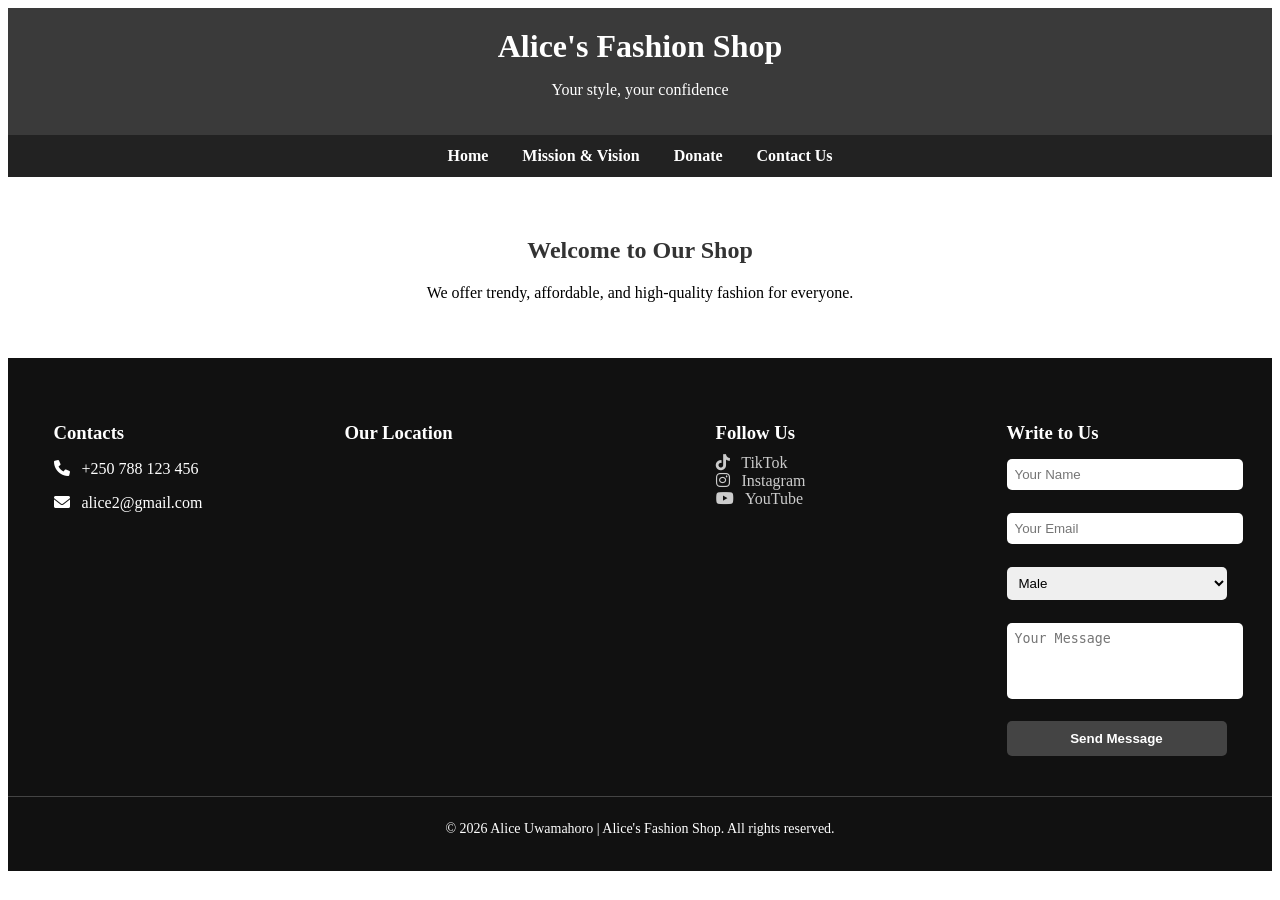
<file: Index.html>
<!DOCTYPE html>
<html lang="en">
<head>
    <meta charset="UTF-8">
    <meta name="viewport" content="width=device-width, initial-scale=1.0">
     <title>Alice's Fashion Shop</title>

    <link rel="stylesheet" href="style.css">
    <link rel="stylesheet" href="https://cdnjs.cloudflare.com/ajax/libs/font-awesome/6.0.0/css/all.min.css">
</head>

<body>
<header>
    <h1>Alice's Fashion Shop</h1>
    <p>Your style, your confidence</p>
</header>
<nav>
    <a href="Index.html">Home</a>
    <a href="vission.html">Mission & Vision</a>
    <a href="donate.html">Donate</a>
    <a href="Contact us.html">Contact Us</a>
</nav>
<section>
    <h2>Welcome to Our Shop</h2>
    <p>We offer trendy, affordable, and high-quality fashion for everyone.</p>
</section>
<footer>
    <div class="footer-container">
        <div class="footer-section">
            <h3>Contacts</h3>
            <p><i class="fas fa-phone"></i> +250 788 123 456</p>
            <p><i class="fas fa-envelope"></i> alice2@gmail.com</p>
        </div>
        <div class="footer-section">
            <h3>Our Location</h3>
            <iframe 
                src="https://www.google.com/maps?q=Kiziba+Health+Center,Rwanda&output=embed"
                width="100%" 
                height="150"
                style="border:0;">
            </iframe>
        </div>
        <div class="footer-section">
            <h3>Follow Us</h3>
            <a href="#"><i class="fab fa-tiktok"></i> TikTok</a><br>
            <a href="#"><i class="fab fa-instagram"></i> Instagram</a><br>
            <a href="#"><i class="fab fa-youtube"></i> YouTube</a>
        </div>

        <div class="footer-section">
            <h3>Write to Us</h3>

            <form>
                <input type="text" placeholder="Your Name"><br><br>

                <input type="email" placeholder="Your Email"><br><br>

                <select>
                    <option>Male</option>
                    <option>Female</option>
                    <option>Other</option>
                </select><br><br>

                <textarea rows="4" placeholder="Your Message"></textarea><br><br>

                <button type="submit">Send Message</button>
            </form>
        </div>

    </div>
    <div class="footer-bottom">
        <p>&copy; 2026 Alice Uwamahoro | Alice's Fashion Shop. All rights reserved.</p>
    </div>
</footer>

</body>
</html>
</file>
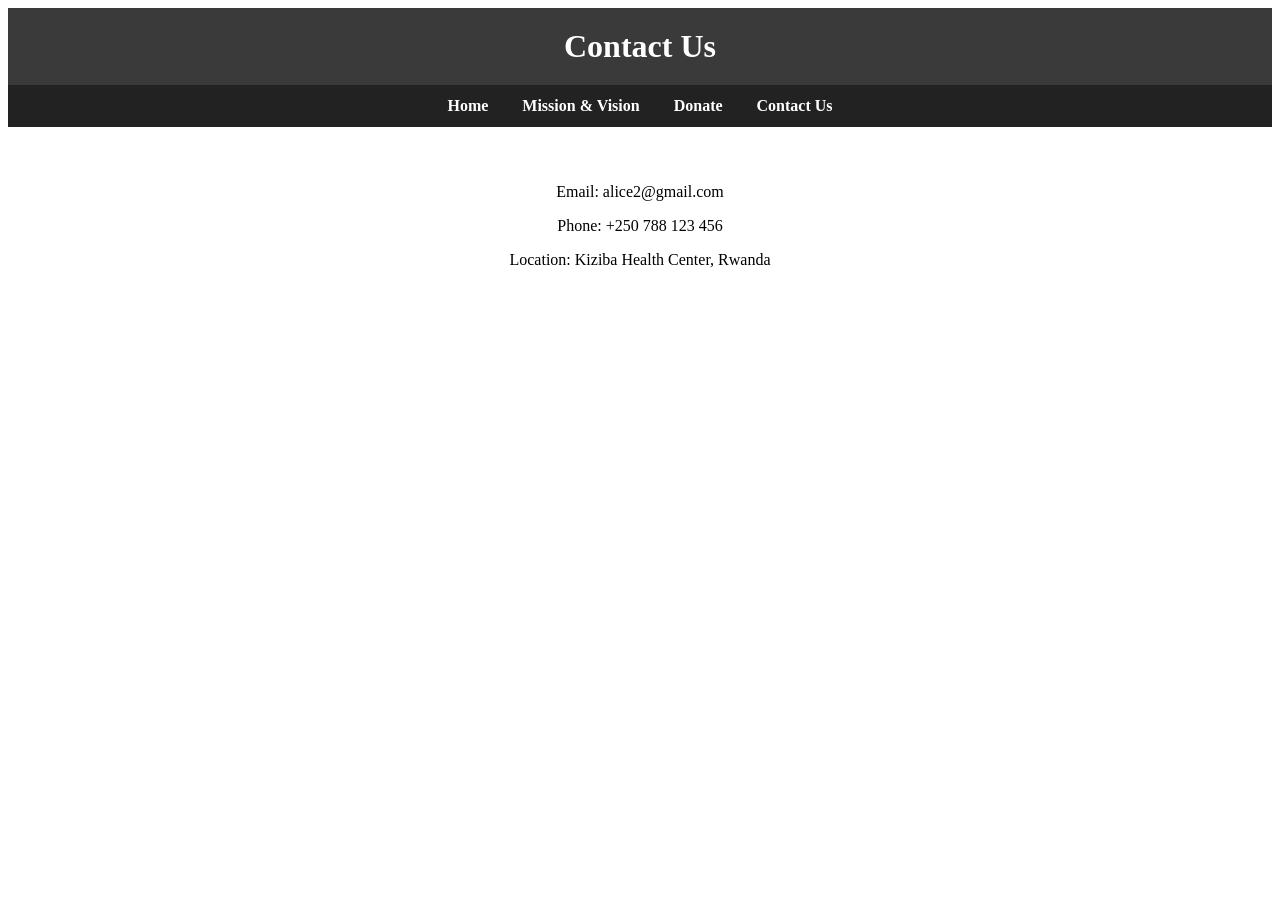
<file: Contact us.html>
<!DOCTYPE html>
<html lang="en">
<head>
    <meta charset="UTF-8">
    <meta name="viewport" content="width=device-width, initial-scale=1.0">
    <title>Contact Us</title>
    <link rel="stylesheet" href="style.css">
</head>

<body>

<header>
    <h1>Contact Us</h1>
</header>

<nav>
    <a href="index.html">Home</a>
    <a href="mission.html">Mission & Vision</a>
    <a href="donate.html">Donate</a>
    <a href="contact.html">Contact Us</a>
</nav>

<section>
    <p>Email: alice2@gmail.com</p>
    <p>Phone: +250 788 123 456</p>
    <p>Location: Kiziba Health Center, Rwanda</p>
</section>

</body>
</html>
</file>
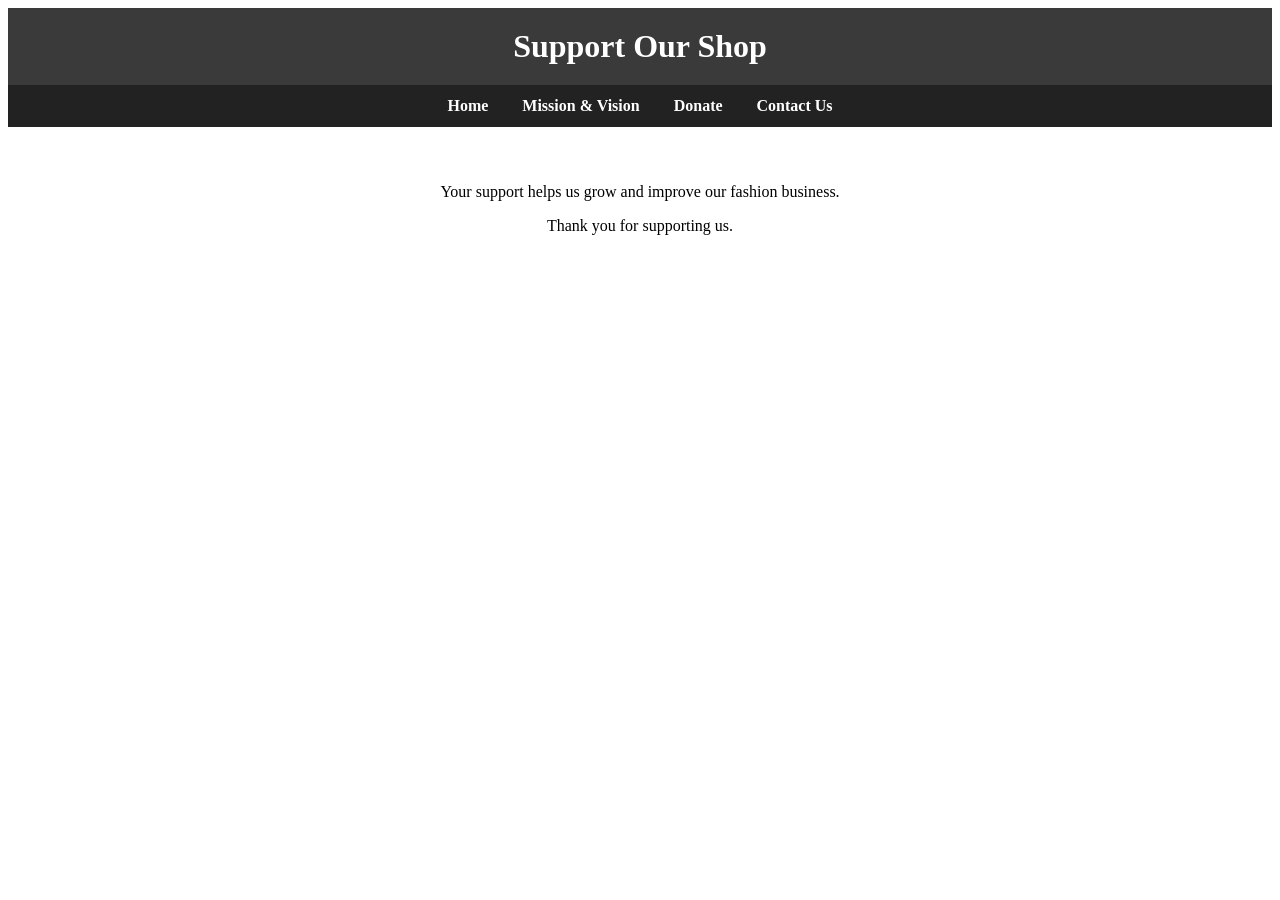
<file: donate.html>
<!DOCTYPE html>
<html lang="en">
<head>
 <title>Donate</title>
<link rel="stylesheet" href="style.css">
</head>

<body>

<header>
    <h1>Support Our Shop</h1>
</header>

<nav>
    <a href="index.html">Home</a>
    <a href="mission.html">Mission & Vision</a>
    <a href="donate.html">Donate</a>
    <a href="contact.html">Contact Us</a>
</nav>

<section>
    <p>Your support helps us grow and improve our fashion business.</p>
    <p>Thank you for supporting us.</p>
</section>

</body>
</html>
</file>
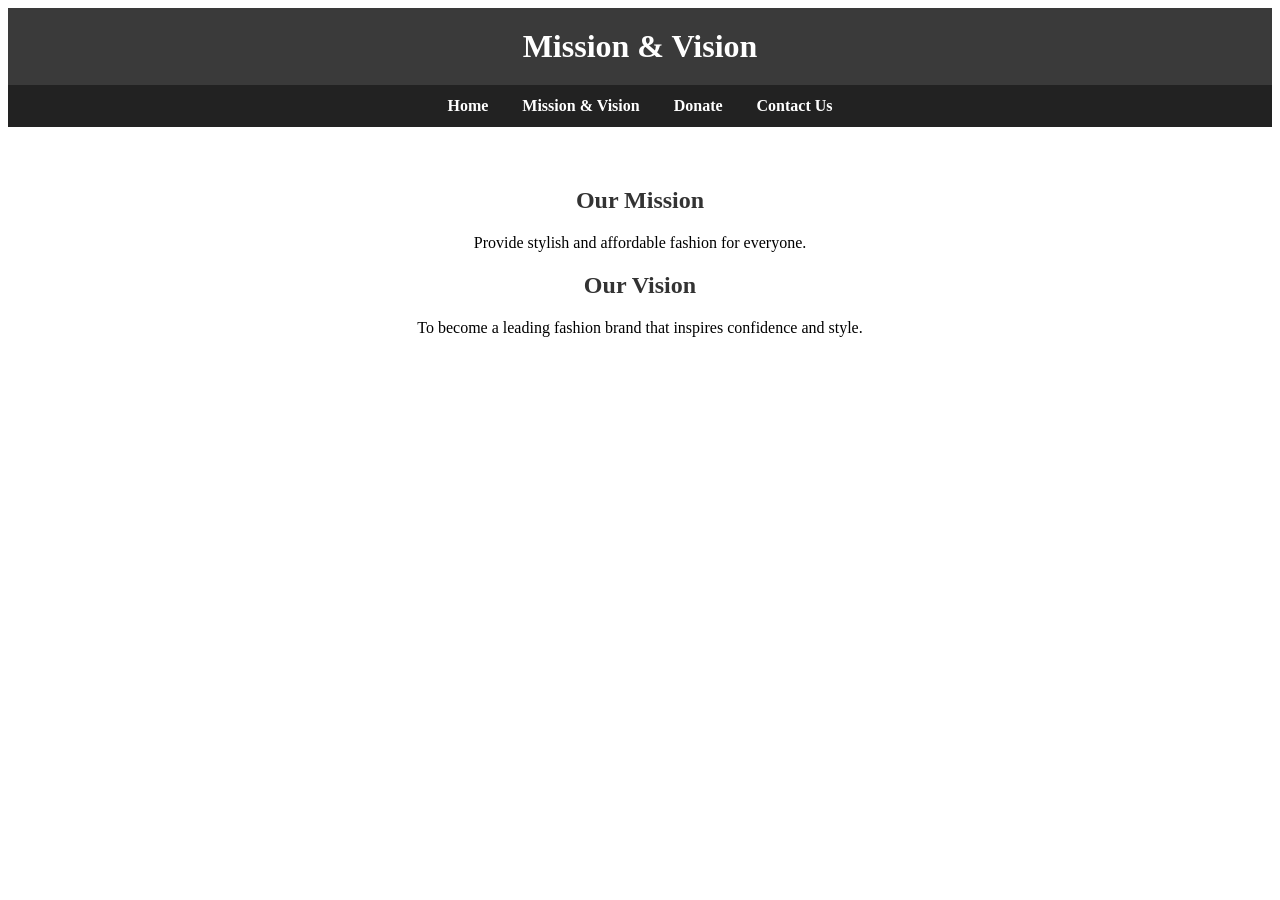
<file: vission.html>
<!DOCTYPE html>
<html lang="en">
<head>
    <meta charset="UTF-8">
    <meta name="viewport" content="width=device-width, initial-scale=1.0">
    <title>Mission & Vision</title>
    <link rel="stylesheet" href="style.css">
</head>

<body>

<header>
    <h1>Mission & Vision</h1>
</header>

<nav>
    <a href="index.html">Home</a>
    <a href="mission.html">Mission & Vision</a>
    <a href="donate.html">Donate</a>
    <a href="contact.html">Contact Us</a>
</nav>

<section>
    <h2>Our Mission</h2>
    <p>Provide stylish and affordable fashion for everyone.</p>

    <h2>Our Vision</h2>
    <p>To become a leading fashion brand that inspires confidence and style.</p>
</section>

</body>
</html>
</file>
<file: style.css>
css
/* RESET */
body {
    margin: 0;
    font-family: Arial, sans-serif;
}

/* ===== HEADER ===== */
header {
    background-color: #3a3a3a;
    color: white;
    text-align: center;
    padding: 20px;
}

header h1 {
    margin: 0;
}

/* ===== NAVIGATION ===== */
nav {
    background-color: #222;
    text-align: center;
    padding: 12px;
}

nav a {
    color: white;
    margin: 0 15px;
    text-decoration: none;
    font-weight: bold;
}

nav a:hover {
    color: #f4a261;
}

/* ===== MAIN SECTION ===== */
section {
    text-align: center;
    padding: 40px;
}

section h2 {
    color: #333;
}

/* ===== FOOTER ===== */
footer {
    background-color: #111;
    color: white;
    padding: 20px 0;
}

/* Footer layout */
.footer-container {
    display: flex;
    justify-content: space-around;
    flex-wrap: wrap;
    padding: 10px;
}

/* Each footer box */
.footer-section {
    margin: 15px;
    min-width: 220px;
}

.footer-section h3 {
    margin-bottom: 10px;
}

/* Links */
.footer-section a {
    color: #ccc;
    text-decoration: none;
}

.footer-section a:hover {
    color: white;
}

/* Icons spacing */
.footer-section i {
    margin-right: 8px;
}

/* ===== FORM INSIDE FOOTER ===== */
.footer-section form input,
.footer-section form select,
.footer-section form textarea {
    width: 100%;
    padding: 8px;
    margin-top: 5px;
    border: none;
    border-radius: 5px;
    outline: none;
}

/* Textarea */
.footer-section form textarea {
    resize: none;
}

/* Button */
.footer-section form button {
    width: 100%;
    padding: 10px;
    background-color: #444;
    color: white;
    border: none;
    cursor: pointer;
    border-radius: 5px;
    font-weight: bold;
}

.footer-section form button:hover {
    background-color: #222;
}

/* ===== COPYRIGHT ===== */
.footer-bottom {
    text-align: center;
    border-top: 1px solid #444;
    margin-top: 15px;
    padding-top: 10px;
    font-size: 14px;
}
</file>
